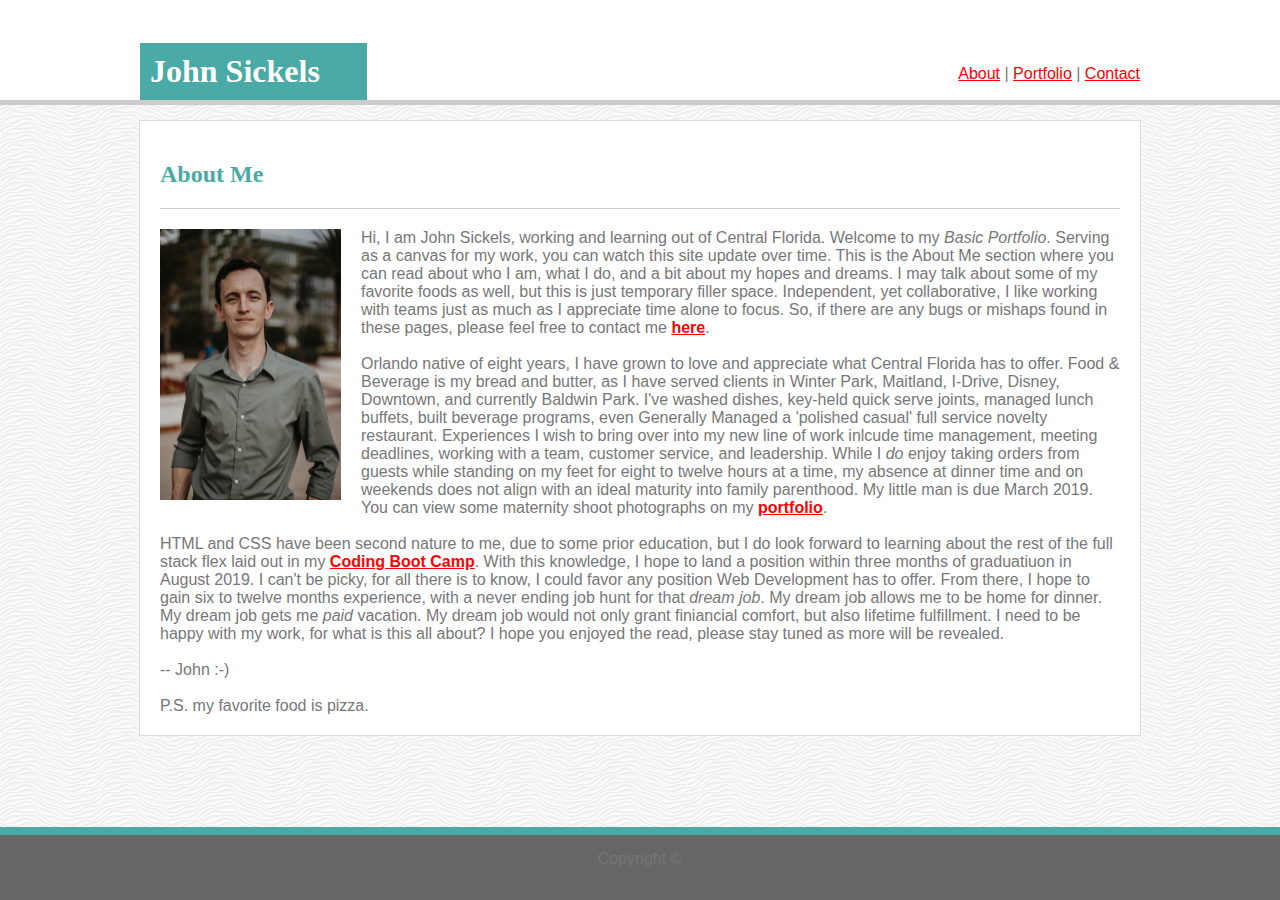
<file: index.html>
<!DOCTYPE html>
<html lang="en">

<head>
    <meta charset="UTF-8">
    <meta name="viewport" content="width=device-width, initial-scale=1.0">
    <meta http-equiv="X-UA-Compatible" content="ie=edge">
    <link rel="stylesheet" type="text/css" href="assets/style/style.css">
    <title>John Sickels's Portfolio</title>
</head>

<body>
    <div class="header">
        <h1>John Sickels</h1>
        <div class="navbar">
            <a class="active" href="#">About</a>  |  
            <a href="portfolio.html">Portfolio</a>  |  
            <a href="contact.html">Contact</a>
        </div>
    </div>
    <div class="container">
        <h2>About Me</h2>
        <img src="assets/images/profilepic.jpg" id="me" alt="About Me" width="181">
            Hi, I am John Sickels, working and learning out of Central Florida. Welcome to my <em>Basic Portfolio</em>. Serving as a canvas for my work, you can watch this site update over time. This is the About Me section where you can read about who I am, what I do, and a bit about my hopes and dreams. I may talk about some of my favorite foods as well, but this is just temporary filler space. Independent, yet collaborative, I like working with teams just as much as I appreciate time alone to focus. So, if there are any bugs or mishaps found in these pages, please feel free to contact me <strong><a href="contact.html">here</a></strong>. 
            <br><br>
            Orlando native of eight years, I have grown to love and appreciate what Central Florida has to offer. Food & Beverage is my bread and butter, as I have served clients in Winter Park, Maitland, I-Drive, Disney, Downtown, and currently Baldwin Park. I've washed dishes, key-held quick serve joints, managed lunch buffets, built beverage programs, even Generally Managed a 'polished casual' full service novelty restaurant. Experiences I wish to bring over into my new line of work inlcude time management, meeting deadlines, working with a team, customer service, and leadership. While I <em>do</em> enjoy taking orders from guests while standing on my feet for eight to twelve hours at a time, my absence at dinner time and on weekends does not align with an ideal maturity into family parenthood. My little man is due March 2019. You can view some maternity shoot photographs on my <strong><a href="portfolio.html">portfolio</a></strong>.
            <br><br>
            HTML and CSS have been second nature to me, due to some prior education, but I do look forward to learning about the rest of the full stack flex laid out in my <strong><a href="https://bootcamp.ce.ucf.edu/coding/" target="_blank">Coding Boot Camp</a></strong>. With this knowledge, I hope to land a position within three months of graduatiuon in August 2019. I can't be picky, for all there is to know, I could favor any position Web Development has to offer. From there, I hope to gain six to twelve months experience, with a never ending job hunt for that <em>dream job</em>. My dream job allows me to be home for dinner. My dream job gets me <em>paid</em> vacation. My dream job would not only grant finiancial comfort, but also lifetime fulfillment. I need to be happy with my work, for what is this all about? I hope you enjoyed the read, please stay tuned as more will be revealed.
            <br><br>
            -- John :-)
            <br><br>
            P.S. my favorite food is pizza.
    </div>


    <footer class="footer">
        Copyright ©
    </footer>
</body>

</html>
</file>
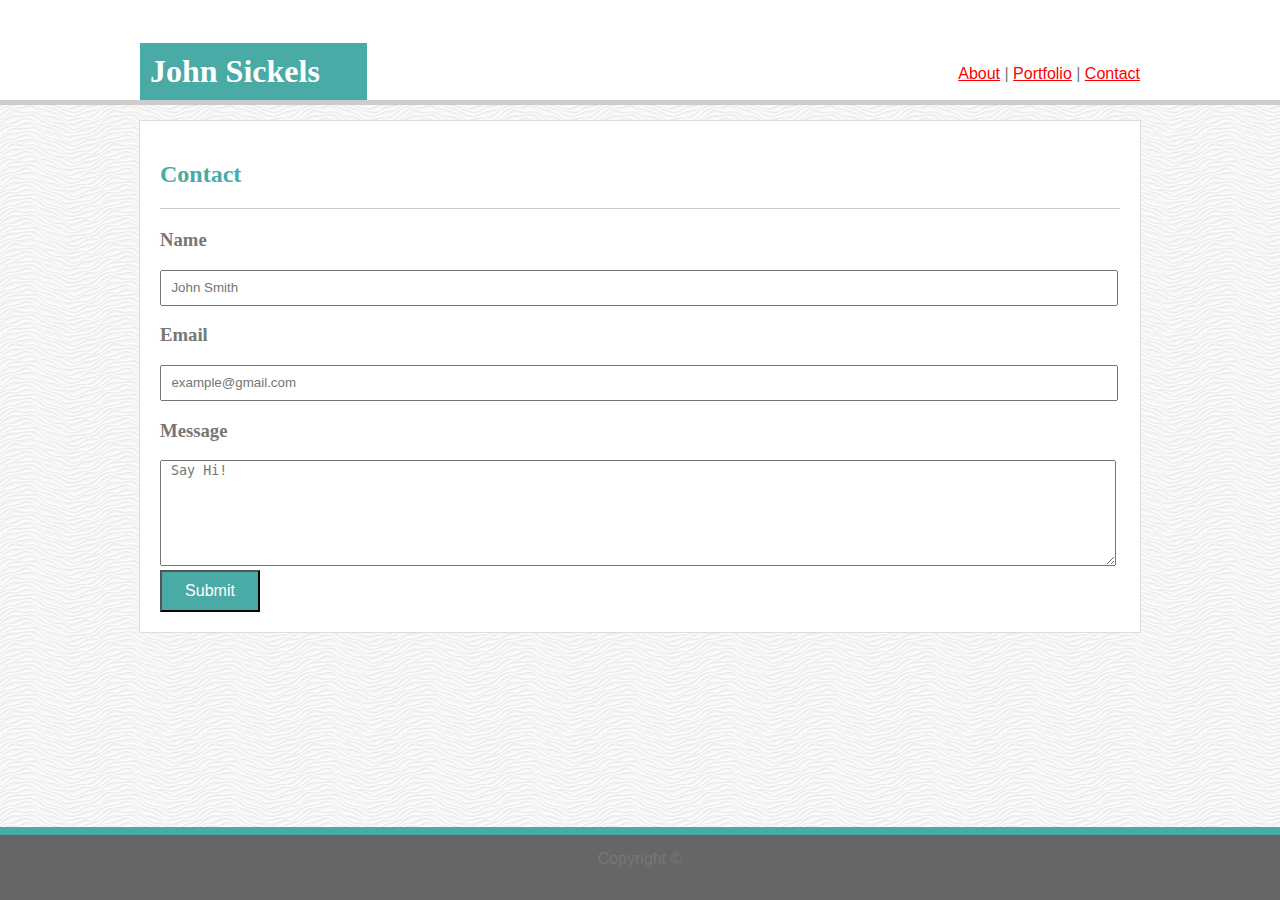
<file: contact.html>
<!DOCTYPE html>
<html lang="en">

<head>
    <meta charset="UTF-8">
    <meta name="viewport" content="width=device-width, initial-scale=1.0">
    <meta http-equiv="X-UA-Compatible" content="ie=edge">
    <link rel="stylesheet" type="text/css" href="assets/style/style.css">
    <title>John Sickels's Portfolio</title>
</head>

<body>
    <div class="header">
        <h1>John Sickels</h1>
        <div class="navbar">
            <a href="index.html">About</a> |
            <a href="portfolio.html">Portfolio</a> |
            <a class="active" href="#">Contact</a>
        </div>
    </div>
    <div class="container">
        <h2>Contact</h2>
        <section>
            <form action="index.html">
                <h3>Name</h3>
                <input type="text" id="name" placeholder="  John Smith">
                <h3>Email</h3>
                <input type="email" id="email" placeholder="  example@gmail.com">
                <h3>Message</h3>
                <textarea name="Message" placeholder=" Say Hi!"></textarea>
                <input type="submit" id="submit" value="Submit">
            </form>
        </section>
    </div>
    <footer class="footer">
        Copyright ©
    </footer>
</body>

</html>
</file>
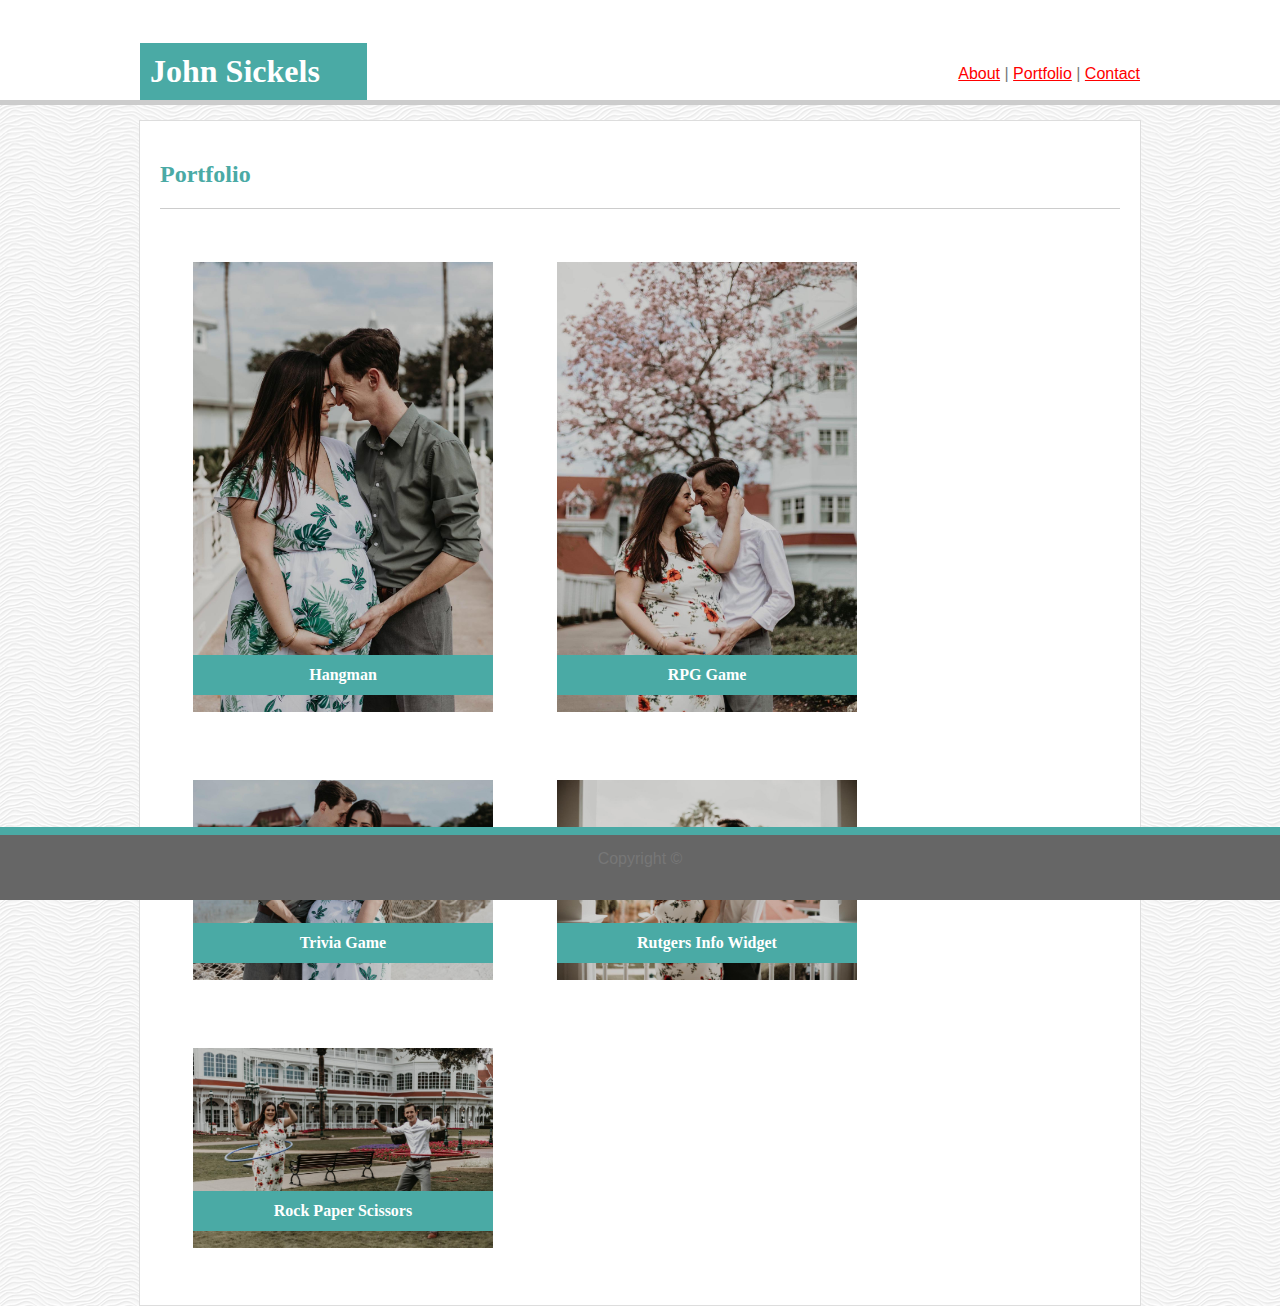
<file: portfolio.html>
<!DOCTYPE html>
<html lang="en">

<head>
    <meta charset="UTF-8">
    <meta name="viewport" content="width=device-width, initial-scale=1.0">
    <meta http-equiv="X-UA-Compatible" content="ie=edge">
    <link rel="stylesheet" type="text/css" href="assets/style/style.css">
    <title>John Sickels's Portfolio</title>
</head>

<body>
    <div class="header">
        <h1>John Sickels</h1>
        <div class="navbar">
            <a href="index.html">About</a> |
            <a class="active" href="#">Portfolio</a> |
            <a href="contact.html">Contact</a>
        </div>
    </div>
    <div class="container">
        
        <h2>Portfolio</h2>
        <table id="pfcenter">
            <tr>
                <td>
                    <div class="box1">
                        <img src="./assets/images/PHOTO-2019-02-27-14-28-21.jpg" alt="plchldr" width="300px">
                        <h4>Hangman</h4>
                    </div>
                </td>
                <td>
                    <div class="box1">
                        <img src="./assets/images/PHOTO-2019-02-27-14-28-41.jpg" alt="plchldr" width="300px">
                        <h4>RPG Game</h4>
                    </div>
                </td>
            </tr>
            <tr>
                <td>
                    <div class="box1">
                        <img src="./assets/images/PHOTO-2019-02-27-14-28-30.jpg" alt="plchldr" width="300px">
                        <h4>Trivia Game</h4>
                    </div>
                </td>
                <td>
                    <div class="box1">
                        <img src="./assets/images/PHOTO-2019-02-27-14-28-57.jpg" alt="plchldr" width="300px">
                        <h4>Rutgers Info Widget</h4>
                    </div>
                </td>
            </tr>
            <tr>
                <td>
                    <div class="box1">
                        <img src="./assets/images/PHOTO-2019-02-27-14-29-35.jpg" alt="plchldr" width="300px">
                        <h4>Rock Paper Scissors</h4>
                    </div>
                </td>
                <td></td>
            </tr>
        </table>
    </div>
    <footer class="footer">
        Copyright ©
    </footer>
</body>

</html>
</file>
<file: assets/style/style.css>
body {
    color: #777777;
    background-image: url(../images/white-waves.png);
    font-family: Arial, Helvetica, sans-serif;
    margin: 0;
}
h1, h2, h3, h4, h5, h6 {
    font-family: Georgia, 'Times New Roman', Times, serif;
}
.header {
    background-color: #ffffff;
    border-bottom: 5px solid #cccccc;
    height: 100px;
    width: 100%;
    position: fixed;
    top: 0px;
    z-index: 2;
}
h1 {
    background-color: #4aaaa5;
    color: #ffffff;
    padding: 10px;
    width: 207px;
    float: left;
    position: absolute;
    bottom: -21px;
    left: 140px;
}

.navbar {
   float: right;
   padding: 30px;
   margin: 35px 110px 0px 0px;
}

a:link {
    color: red;
}
a:visited {
    color: green;
}
a:hover {
    color: hotpink;
}
a:active {
    color: blue;
}

.container {
    width: 960px;
    margin: auto;
    margin-bottom: 100px;
    height: auto;
    border: 1px solid #dddddd;
    overflow: auto;
    padding: 20px;
    background-color: #ffffff;
    position: relative;
    top: 120px;
    z-index: 1;
}

h2 {
    border-bottom: 1px solid #ccc;
    float: left;
    width: 100%;
    padding-bottom: 20px;
    color: #4aaaa5
}
#me, .p1 {
    float: left;
}
#me {
    margin: 0px 20px 10px 0px;
}

#name, #email {
    line-height: 30px;
    width: 950px;
}
textarea {
    width: 950px;
    height: 100px;
}
#submit {
    background-color: #4aaaa5;
    padding: 10px;
    color: white;
    width: 100px;
    font-size: 16px;
}
.box1 {
    position: relative;
    margin: 30px;
}
h4 {
    position: absolute;
    bottom: 0px;
    background-color: #4aaaa5;
    color: #fff;
    text-align: center;
    padding: 5px;
    width: 290px;
    line-height: 30px;
}
.footer {
    text-align: center;
    background-color: #666666;
    padding-top: 15px;
    border-top: 8px solid #4aaaa5;
    position: fixed;
    bottom: 0px;
    width: 100%;
    height: 50px;
    z-index: 2;
}
@media (max-width: 980px) {
    .container {
        width: auto;
        margin: 20px 20px 100px 20px;
    }
    textarea {
        width: 100%;
        height: 100px;
    }
    #name, #email {
        line-height: 30px;
        width: 100%;
    }
    h1 {
        background-color: #4aaaa5;
        color: #ffffff;
        padding: 10px;
        width: 207px;
        position: absolute;
        bottom: -21px;
        left: 20px;
    }
    
    .navbar {
 
       position: absolute;
       right: -120px;
    }
}
@media (max-width: 768px) {

}
@media (max-width: 640px) {

    h1 {
        background-color: #4aaaa5;
        color: #ffffff;
        padding: 10px;
        width: 100%;
        position: fixed;
        top: 0;
        left: 0;
        height: 35px;
        text-align: center;
        margin: 0 0 0 0;

    }
    .navbar {
       padding: 30px;
       position: fixed;
       top: -40;
       left: 25px;
       text-align: center;
    }
    td {
        display: block;
    }
    #pfcenter {
        margin: auto;
    }
    
}
</file>
